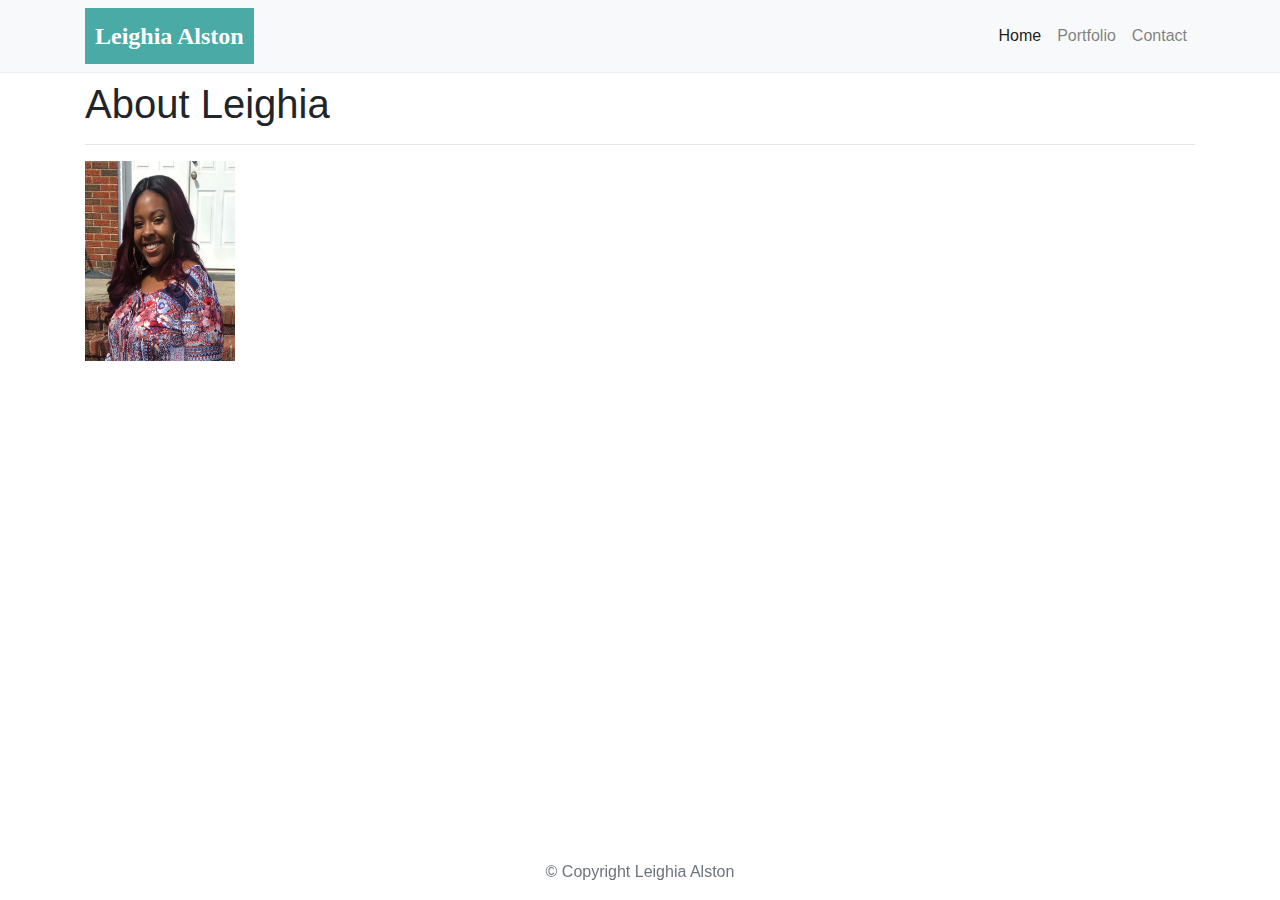
<file: hw2-starter 2/index.html>
<!DOCTYPE html>
<html>
  <head>
    <title>Home | Leighia Alston</title>
    <link rel="stylesheet" href="https://cdn.jsdelivr.net/npm/bootstrap@4.5.3/dist/css/bootstrap.min.css">
    <link rel="stylesheet" href="assets/css/styles.css">
  </head>
  <body>

    <nav class="navbar fixed-top navbar-expand-lg navbar-light bg-light">

      <div class="container">

        <a class="navbar-brand logo" href="index.html">Leighia Alston</a>

        <button class="navbar-toggler" type="button" data-toggle="collapse" data-target="#navbar" aria-controls="navbar" aria-expanded="false" aria-label="Toggle navigation">
          <span class="navbar-toggler-icon"></span>
        </button>

        <div class="collapse navbar-collapse" id="navbar">
          <div class="navbar-nav ml-auto mt-2 mt-lg-0">
            <a class="nav-link active" href="index.html">Home <span class="sr-only">(current)</span></a>
            <a class="nav-link" href="portfolio.html">Portfolio</a>
            <a class="nav-link" href="contact.html">Contact</a>
          </div>
        </div>

      </div>

    </nav>

    <main class="container">

      <section>
        <h1>About Leighia</h1>
    
        <div><hr class="dashed"></div>
        <img src="IMG_3903.jpeg" width="150" height="200" style="float:left"

        Home content will be here.
        
      </section>

    </main>
    
    <footer class="footer fixed-bottom">
      <p class="text-muted text-muted-footer text-center">&copy; Copyright Leighia Alston</p>
    </footer>

    <!-- jQuery CDN -->
    <script type="text/javascript" src="https://code.jquery.com/jquery-3.5.1.slim.min.js"></script>
    <!-- Bootstrap CDN -->
    <script type="text/javascript" src="https://cdn.jsdelivr.net/npm/bootstrap@4.5.3/dist/js/bootstrap.min.js"></script>
  </body>
</html>
</file>
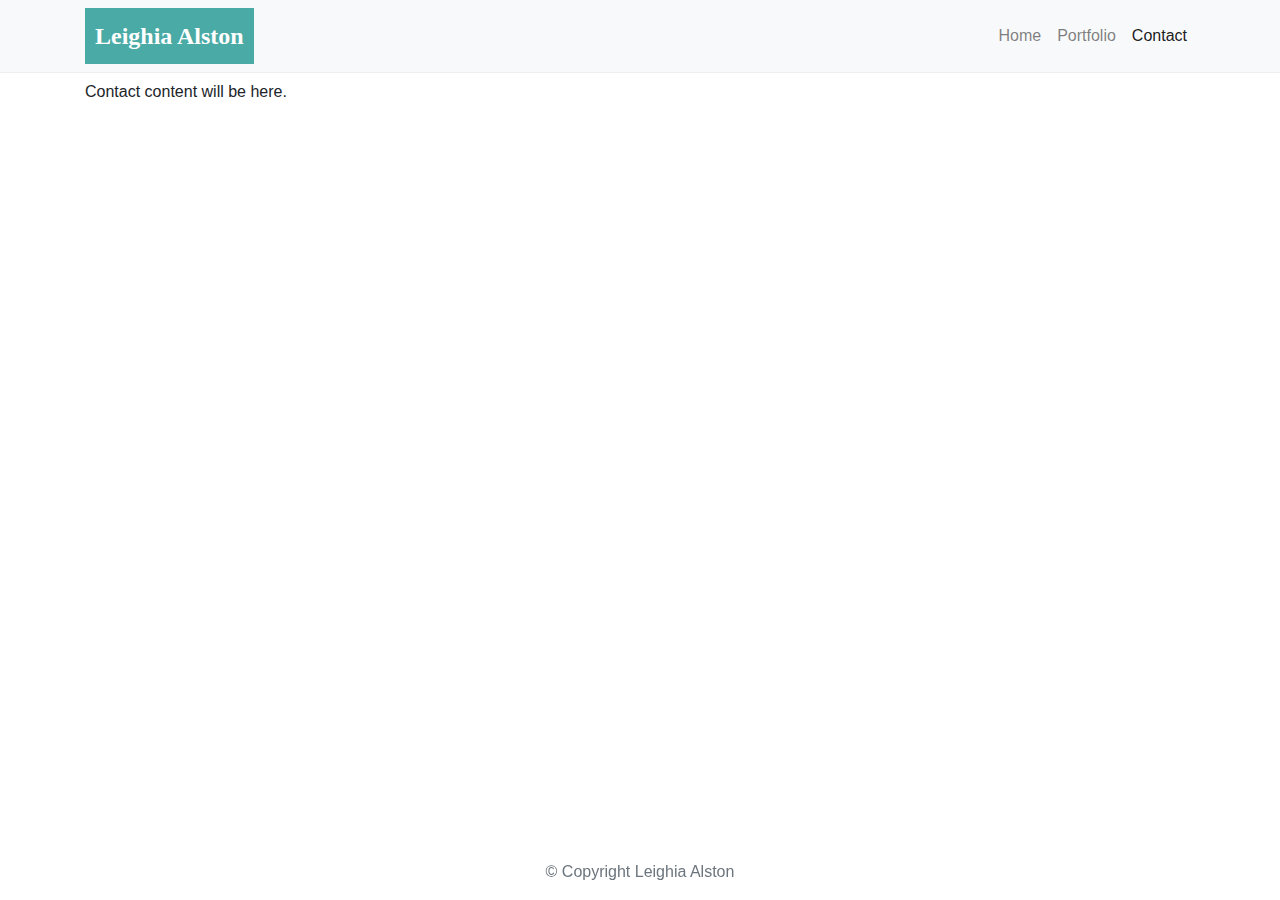
<file: hw2-starter 2/contact.html>
<!DOCTYPE html>
<html>
  <head>
    <title>Contact | Leighia Alston</title>
    <link rel="stylesheet" href="https://cdn.jsdelivr.net/npm/bootstrap@4.5.3/dist/css/bootstrap.min.css">
    <link rel="stylesheet" href="assets/css/styles.css">
  </head>
  <body>

    <nav class="navbar fixed-top navbar-expand-lg navbar-light bg-light">

      <div class="container">

        <a class="navbar-brand logo" href="index.html">Leighia Alston</a>

        <button class="navbar-toggler" type="button" data-toggle="collapse" data-target="#navbar" aria-controls="navbar" aria-expanded="false" aria-label="Toggle navigation">
          <span class="navbar-toggler-icon"></span>
        </button>

        <div class="collapse navbar-collapse" id="navbar">
          <div class="navbar-nav ml-auto mt-2 mt-lg-0">
            <a class="nav-link" href="index.html">Home</a>
            <a class="nav-link" href="portfolio.html">Portfolio</a>
            <a class="nav-link active" href="contact.html">Contact <span class="sr-only">(current)</span></a>
          </div>
        </div>

      </div>

    </nav>

    <main class="container">

      <section>
        Contact content will be here.
      </section>

    </main>
    
    <footer class="footer fixed-bottom">
      <p class="text-muted text-muted-footer text-center">&copy; Copyright Leighia Alston</p>
    </footer>

    <!-- jQuery CDN -->
    <script type="text/javascript" src="https://code.jquery.com/jquery-3.5.1.slim.min.js"></script>
    <!-- Bootstrap CDN -->
    <script type="text/javascript" src="https://cdn.jsdelivr.net/npm/bootstrap@4.5.3/dist/js/bootstrap.min.js"></script>
  </body>
</html>
</file>
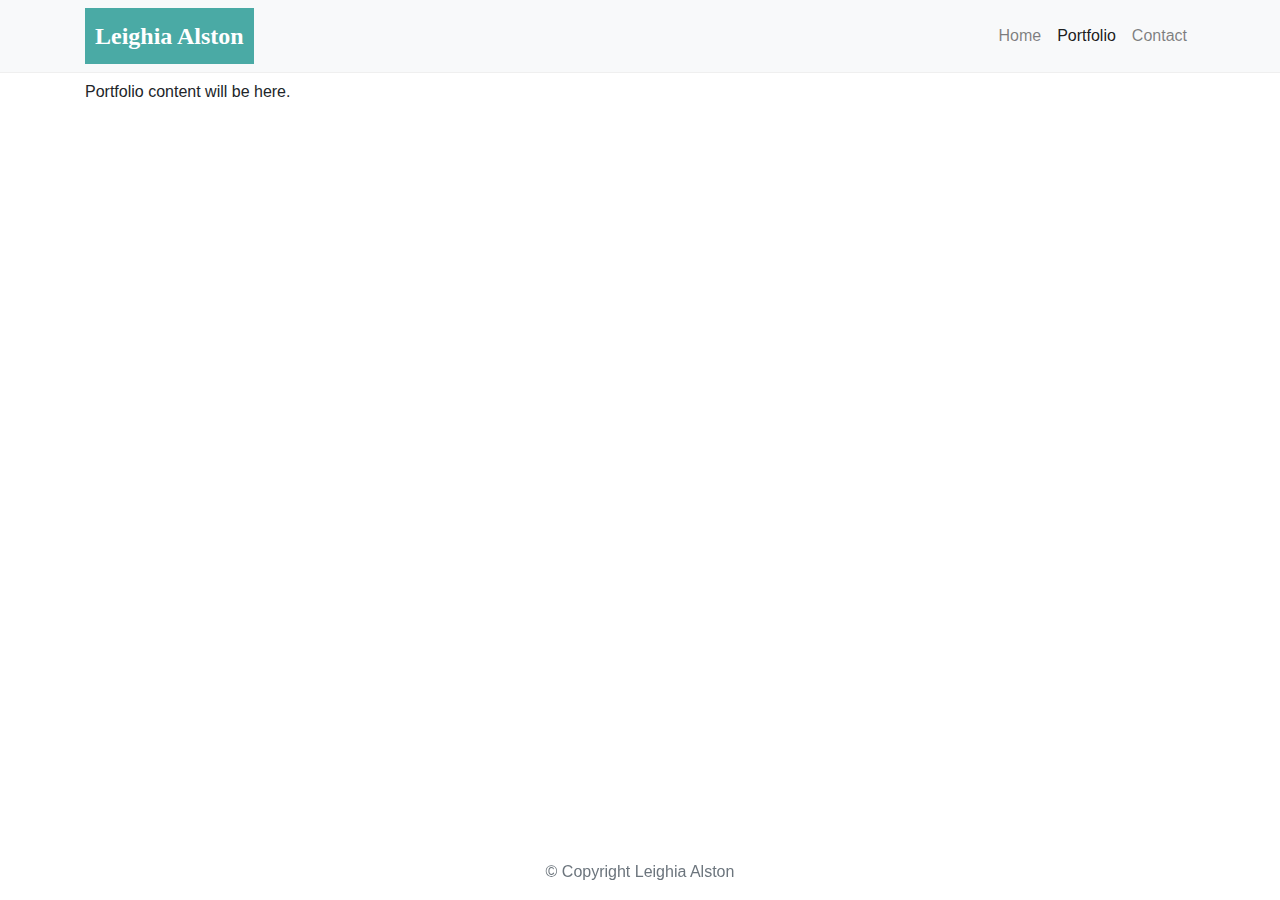
<file: hw2-starter 2/portfolio.html>
<!DOCTYPE html>
<html>
  <head>
    <title>Portfolio | Leighia Alston</title>
    <link rel="stylesheet" href="https://cdn.jsdelivr.net/npm/bootstrap@4.5.3/dist/css/bootstrap.min.css">
    <link rel="stylesheet" href="assets/css/styles.css">
  </head>
  <body>

    <nav class="navbar fixed-top navbar-expand-lg navbar-light bg-light">

      <div class="container">

        <a class="navbar-brand logo" href="index.html">Leighia Alston</a>

        <button class="navbar-toggler" type="button" data-toggle="collapse" data-target="#navbar" aria-controls="navbar" aria-expanded="false" aria-label="Toggle navigation">
          <span class="navbar-toggler-icon"></span>
        </button>

        <div class="collapse navbar-collapse" id="navbar">
          <div class="navbar-nav ml-auto mt-2 mt-lg-0">
            <a class="nav-link" href="index.html">Home</a>
            <a class="nav-link active " href="portfolio.html">Portfolio <span class="sr-only">(current)</span></a>
            <a class="nav-link" href="contact.html">Contact</a>
          </div>
        </div>

      </div>

    </nav>

    <main class="container">

      <section>
        Portfolio content will be here.
      </section>

    </main>
    
    <footer class="footer fixed-bottom">
      <p class="text-muted text-muted-footer text-center">&copy; Copyright Leighia Alston</p>
    </footer>

    <!-- jQuery CDN -->
    <script type="text/javascript" src="https://code.jquery.com/jquery-3.5.1.slim.min.js"></script>
    <!-- Bootstrap CDN -->
    <script type="text/javascript" src="https://cdn.jsdelivr.net/npm/bootstrap@4.5.3/dist/js/bootstrap.min.js"></script>
  </body>
</html>
</file>
<file: hw2-starter 2/assets/css/styles.css>
body {
  font-family: Arial, "Helvetica Neue", Helvetica, sans-serif;
}

html {
  position: relative;
  min-height: 100%
}

.navbar {
  border-bottom: 1px solid #efefef;
}

.logo {
  font-family: Georgia, 'Times New Roman', Times, serif;
  font-size: 24px;
  font-weight: bold;
  background-color: #4aaaa5;
  padding: 10px;
  color: #fff !important;
}

main {
  margin: 80px 0;
}

/* ------------------------- */
.div 
/* ------------------------- */

.footer {
  height: 62px;
  border-top: 6px solid #4aaaa5;
  margin-top: 3px;
  background-color: #666;
  padding-top: 14px;
  color: #fff;
}
</file>
